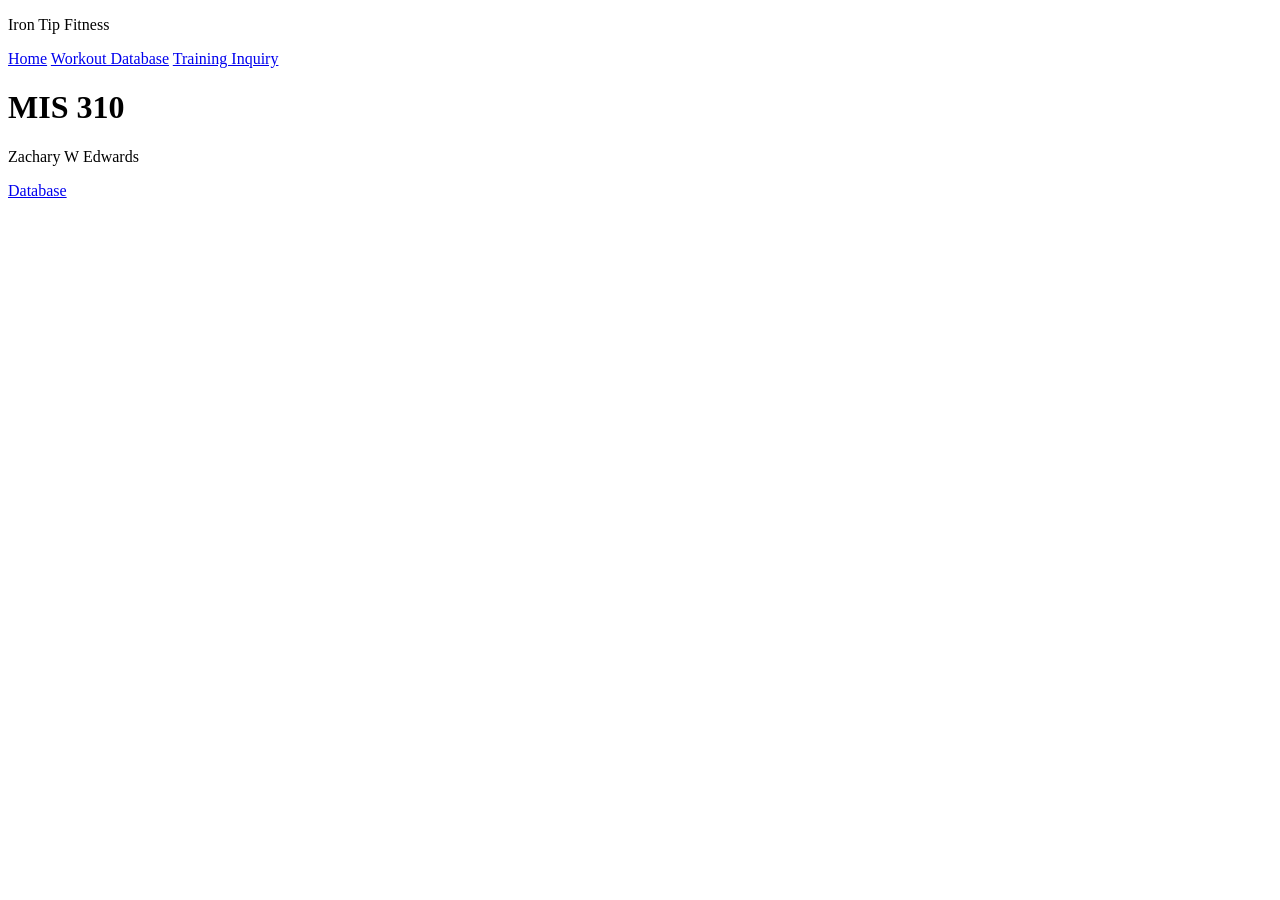
<file: index.html>
<!DOCTYPE html>
<html lang="en">
    <head>
        <title>MIS310</title>
        <meta name="viewport" content="width=device-width, initial-scale=1">
    </head>
    <body>
        <header class="site-header">
            <p class="site-name">Iron Tip Fitness</p>
            <nav class="site-nav">
                <a href="index.html" aria-current="page">Home</a>
                <a href="Basic_Workout_Database.html">Workout Database</a>
                <a href="Training_Inquiry.html">Training Inquiry</a>
            </nav>
        </header>
        <h1>MIS 310</h1>
        <p>Zachary W Edwards
            <nav>
                <a href="Basic_Workout_Database.html">Database</a>
            </nav>
        </p>
        
    </body>
</html>
</file>
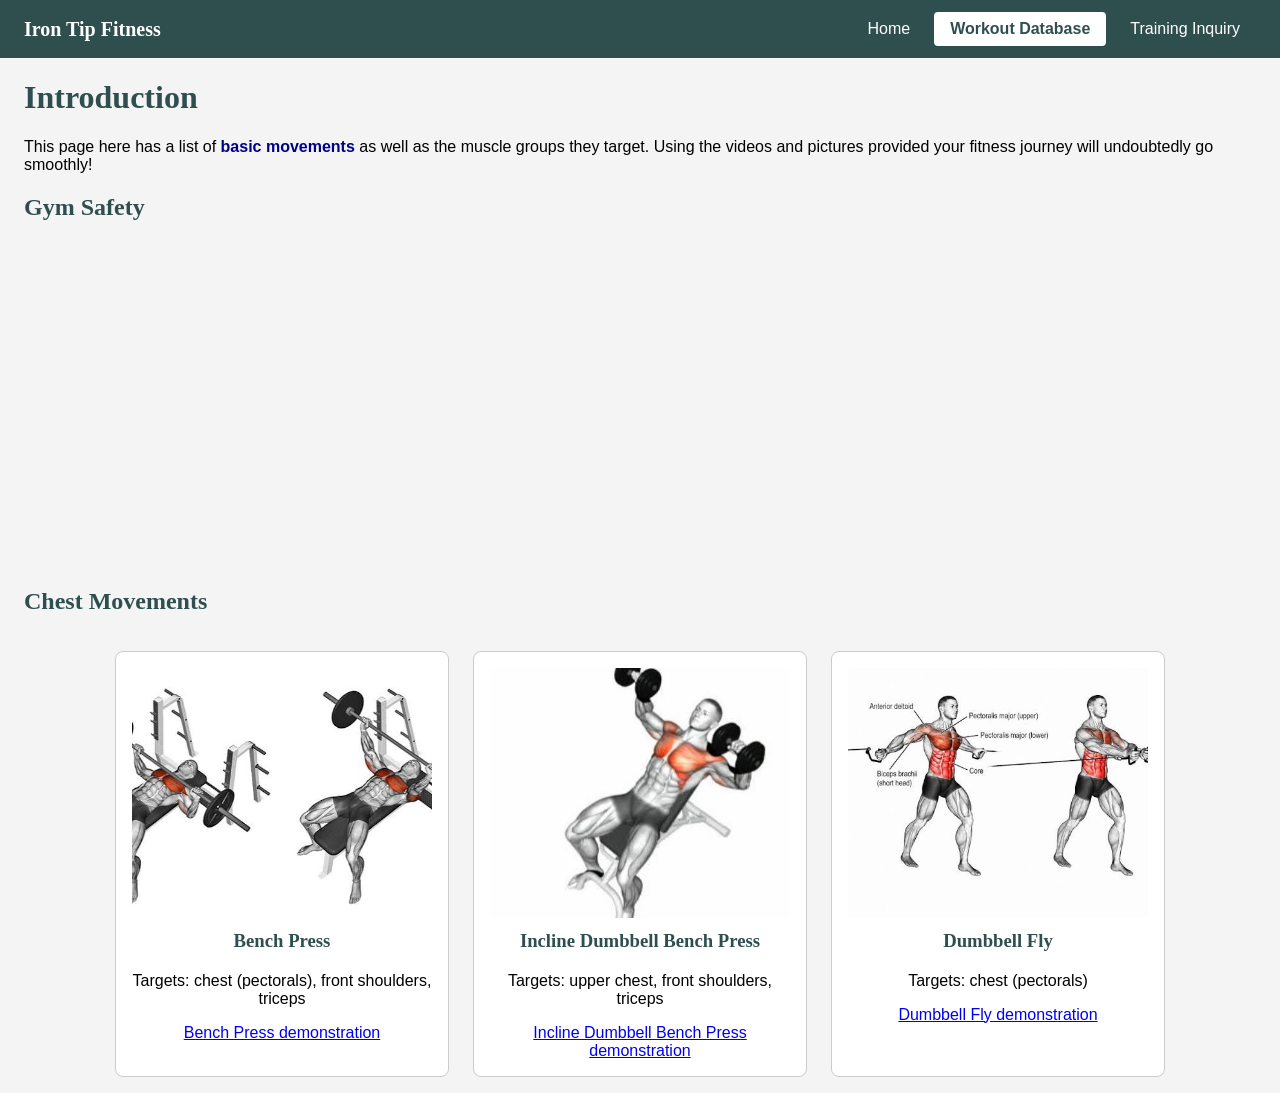
<file: Basic_Workout_Database.html>
<!Doctype html>
<html lang="en">

    <head>  
        <title>Workout Database</title>
        <link rel="stylesheet" href="css/styles.css">
        <meta name="viewport" content="width=device-width, initial-scale=1">
    </head>
   
   <body> 
    <header class="site-header">
        <p class="site-name">Iron Tip Fitness</p>
        <nav class="site-nav">
            <a href="index.html">Home</a>
            <a href="Basic_Workout_Database.html" aria-current="page">Workout Database</a>
            <a href="Training_Inquiry.html">Training Inquiry</a>
        </nav>
    </header>
        <h1>Introduction</h1>
        <p>This page here has a list of <span class="special">basic movements</span> as well as the muscle groups they target. Using the videos and pictures provided your fitness journey will undoubtedly go smoothly!</p>
        
        <h2>Gym Safety</h2>
        <iframe width="560" height="315" 
        src="https://www.youtube.com/embed/Xo_E02rizss" 
        title="7 Tips to Stay Safe at the Gym" 
        frameborder="0" 
        allow="accelerometer; autoplay; clipboard-write; encrypted-media; gyroscope; picture-in-picture" 
        allowfullscreen>
        </iframe> 
        
        <h2>Chest Movements</h2>
        <section class="exercise-list">
            <article class="exercise-card">
                <img src="Images/Bench_Press.jpeg" alt="This is called the bench press and has a full focus on your pectoral muscles" width="250" height="250" title="Bench Press demonstration">
                <h3>Bench Press</h3>
                <p>Targets: chest (pectorals), front shoulders, triceps</p>
                <a href="https://www.google.com/url?sa=t&source=web&rct=j&opi=89978449&url=https://www.youtube.com/shorts/hWbUlkb5Ms4&ved=2ahUKEwiygf-D--SWAxW34ckDHSw7HZMQ3aoNegQIExAN&usg=AOvVaw2WP-hVdRwlM07Y_pqXoDsx">Bench Press demonstration</a>
            </article>

            <article class="exercise-card">
                <img src="Images/Incline_DB_Bench.jpeg" alt="This workout is called the incline dumbbell bench press and has a focus on your upper pectoral muscles" width="250" height="250" title="Incline Dumbbell Bench Press demonstration">
                <h3>Incline Dumbbell Bench Press</h3>
                <p>Targets: upper chest, front shoulders, triceps</p>
                <a href="https://www.google.com/url?sa=t&source=web&rct=j&opi=89978449&url=https://www.youtube.com/shorts/PiJQPOiMua4&ved=2ahUKEwj08qb8_-SWAxUF6ckDHT6QNUwQ3aoNegQIERAN&usg=AOvVaw2X6qTZopBkWqbnUoVZJJiH">Incline Dumbbell Bench Press demonstration</a>
            </article>

            <article class="exercise-card">
                <img src="Images/Chest_flies.jpeg" alt="This workout is called the dumbbell fly and has a focus on your pectoral muscles" width="250" height="250" title="Dumbbell Fly demonstration">
                <h3>Dumbbell Fly</h3>
                <p>Targets: chest (pectorals)</p>
                <a href="https://www.google.com/url?sa=t&source=web&rct=j&opi=89978449&url=https://www.youtube.com/shorts/ozAhti8BK6s&ved=2ahUKEwjbp4PDgeWWAxWy6ckDHUhTLqAQ3aoNegQIExAO&usg=AOvVaw3Z-hawkwB0xetoRn0BA1gm">Dumbbell Fly demonstration</a>
            </article>
        </section>

    </body>
</file>
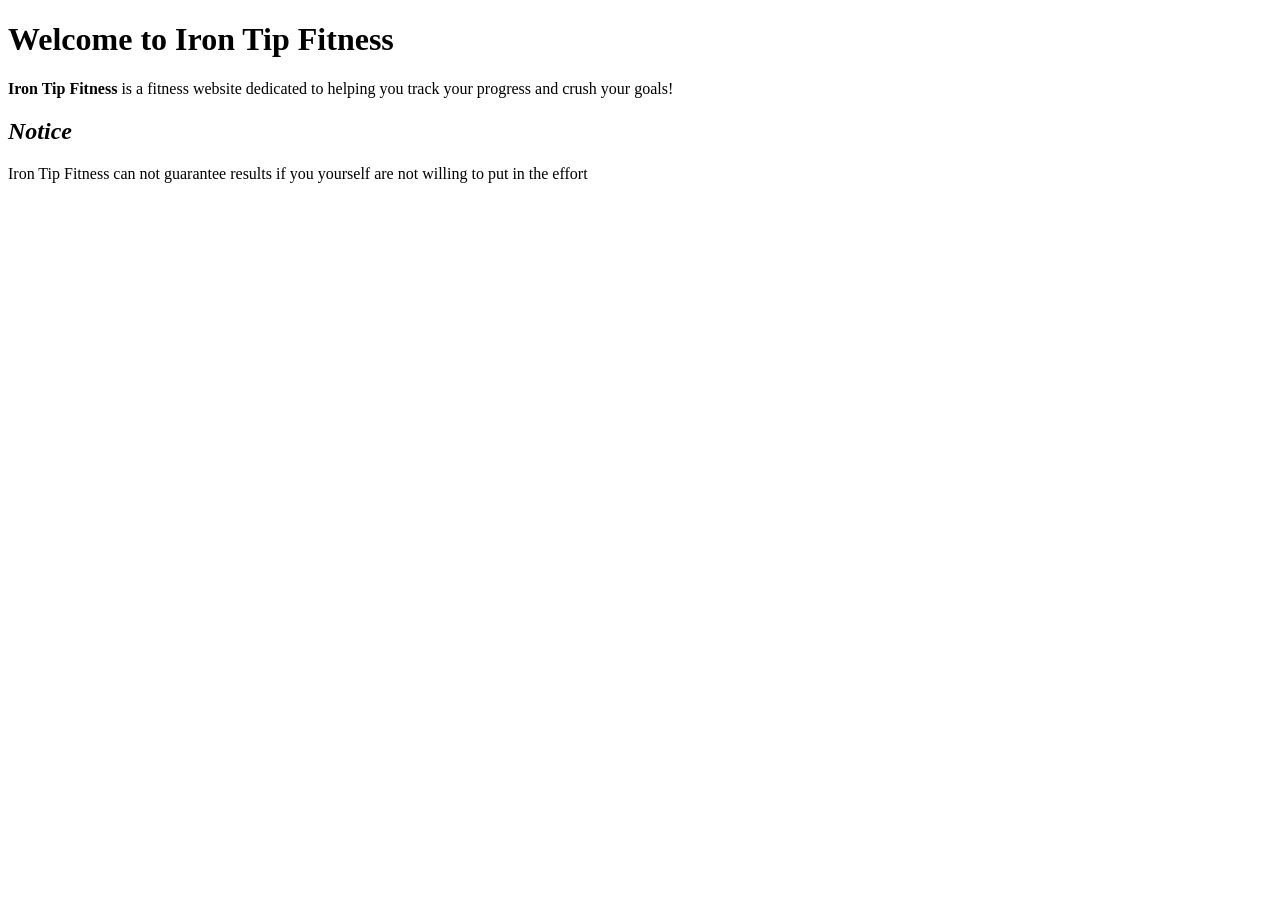
<file: Sep1.html>
<!DOCTYPE html>
<html lang="en">
<body>
    <h1>Welcome to Iron Tip Fitness</h1>
        <p><b>Iron Tip Fitness</b> is a fitness website dedicated to helping you track your progress and crush your goals!</p>
    <h2><i>Notice</i></h2>
        <p>Iron Tip Fitness can not guarantee results if you yourself are not willing to put in the effort</p>
</body>
</file>
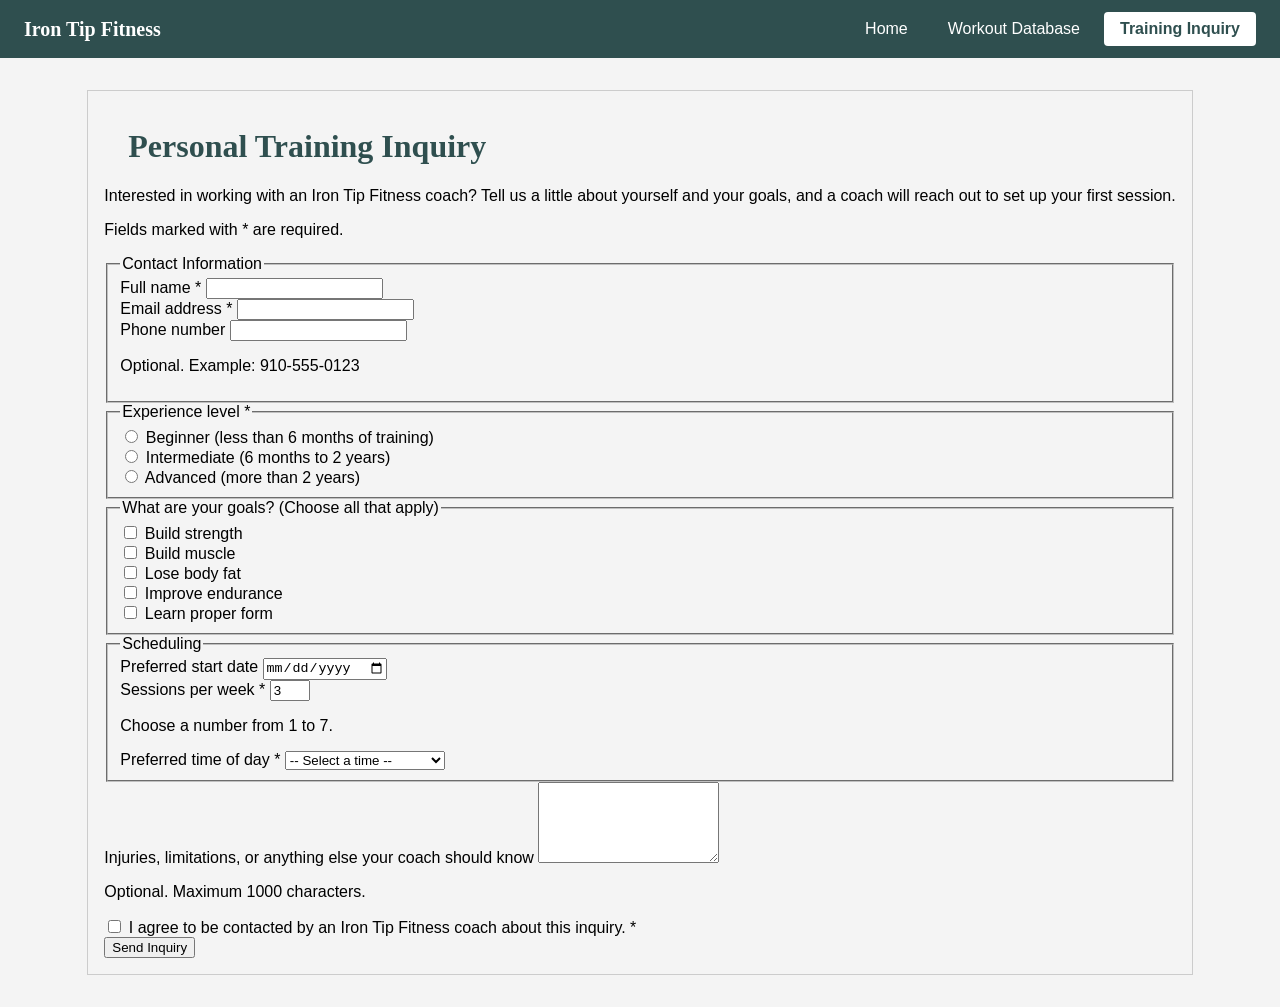
<file: Training_Inquiry.html>
<!DOCTYPE html>
<html lang="en">
    <head>
        <meta charset="UTF-8">
        <meta name="viewport" content="width=device-width, initial-scale=1.0">
        <title>Personal Training Inquiry | Iron Tip Fitness</title>
        <link rel="stylesheet" href="css/styles.css">
    </head>
    <body>
        <a class="skip-link" href="#main-content">Skip to main content</a>
        <header class="site-header">
            <p class="site-name">Iron Tip Fitness</p>
            <nav class="site-nav" aria-label="Main">
                <a href="index.html">Home</a>
                <a href="Basic_Workout_Database.html">Workout Database</a>
                <a href="training_inquiry.html" aria-current="page">Training Inquiry</a>
            </nav>
        </header>

        <main id="main-content">
            <h1>Personal Training Inquiry</h1>
            <p>Interested in working with an Iron Tip Fitness coach? Tell us a little about yourself and your goals, and a coach will reach out to set up your first session.</p>
            <p>Fields marked with <span class="required-mark" aria-hidden="true">*</span> are required.</p>

            <form class="inquiry-form" method="post" action="https://miswebapps.uncw.edu/mis310/form-submit.aspx">
                <fieldset>
                    <legend>Contact Information</legend>

                    <div class="form-field">
                        <label for="full-name">Full name <span class="required-mark" aria-hidden="true">*</span></label>
                        <input type="text" id="full-name" name="full_name" autocomplete="name" required>
                    </div>

                    <div class="form-field">
                        <label for="email">Email address <span class="required-mark" aria-hidden="true">*</span></label>
                        <input type="email" id="email" name="email" autocomplete="email" required>
                    </div>

                    <div class="form-field">
                        <label for="phone">Phone number</label>
                        <input type="tel" id="phone" name="phone" autocomplete="tel" aria-describedby="phone-hint">
                        <p class="hint" id="phone-hint">Optional. Example: 910-555-0123</p>
                    </div>
                </fieldset>

                <fieldset>
                    <legend>Experience level <span class="required-mark" aria-hidden="true">*</span></legend>
                    <div class="choice">
                        <input type="radio" id="level-beginner" name="experience_level" value="Beginner" required>
                        <label for="level-beginner">Beginner (less than 6 months of training)</label>
                    </div>
                    <div class="choice">
                        <input type="radio" id="level-intermediate" name="experience_level" value="Intermediate">
                        <label for="level-intermediate">Intermediate (6 months to 2 years)</label>
                    </div>
                    <div class="choice">
                        <input type="radio" id="level-advanced" name="experience_level" value="Advanced">
                        <label for="level-advanced">Advanced (more than 2 years)</label>
                    </div>
                </fieldset>

                <fieldset>
                    <legend>What are your goals? (Choose all that apply)</legend>
                    <div class="choice">
                        <input type="checkbox" id="goal-strength" name="goals" value="Build strength">
                        <label for="goal-strength">Build strength</label>
                    </div>
                    <div class="choice">
                        <input type="checkbox" id="goal-muscle" name="goals" value="Build muscle">
                        <label for="goal-muscle">Build muscle</label>
                    </div>
                    <div class="choice">
                        <input type="checkbox" id="goal-fat-loss" name="goals" value="Lose body fat">
                        <label for="goal-fat-loss">Lose body fat</label>
                    </div>
                    <div class="choice">
                        <input type="checkbox" id="goal-endurance" name="goals" value="Improve endurance">
                        <label for="goal-endurance">Improve endurance</label>
                    </div>
                    <div class="choice">
                        <input type="checkbox" id="goal-form" name="goals" value="Learn proper form">
                        <label for="goal-form">Learn proper form</label>
                    </div>
                </fieldset>

                <fieldset>
                    <legend>Scheduling</legend>

                    <div class="form-field">
                        <label for="start-date">Preferred start date</label>
                        <input type="date" id="start-date" name="start_date">
                    </div>

                    <div class="form-field">
                        <label for="sessions">Sessions per week <span class="required-mark" aria-hidden="true">*</span></label>
                        <input type="number" id="sessions" name="sessions_per_week" min="1" max="7" value="3" required aria-describedby="sessions-hint">
                        <p class="hint" id="sessions-hint">Choose a number from 1 to 7.</p>
                    </div>

                    <div class="form-field">
                        <label for="training-time">Preferred time of day <span class="required-mark" aria-hidden="true">*</span></label>
                        <select id="training-time" name="training_time" required>
                            <option value="">-- Select a time --</option>
                            <option value="Early morning (5-8 AM)">Early morning (5-8 AM)</option>
                            <option value="Midday (11 AM-2 PM)">Midday (11 AM-2 PM)</option>
                            <option value="Evening (5-8 PM)">Evening (5-8 PM)</option>
                            <option value="Flexible">Flexible</option>
                        </select>
                    </div>
                </fieldset>

                <div class="form-field">
                    <label for="notes">Injuries, limitations, or anything else your coach should know</label>
                    <textarea id="notes" name="notes" rows="5" maxlength="1000"></textarea>
                    <p class="hint" id="notes-hint">Optional. Maximum 1000 characters.</p>
                </div>

                <div class="choice">
                    <input type="checkbox" id="contact-consent" name="contact_consent" value="Yes" required>
                    <label for="contact-consent">I agree to be contacted by an Iron Tip Fitness coach about this inquiry. <span class="required-mark" aria-hidden="true">*</span></label>
                </div>

                <button type="submit">Send Inquiry</button>
            </form>
        </main>
    </body>
</html>
</file>
<file: css/styles.css>
body {
    font-family: Arial, sans-serif;
    margin: 0;
    padding: 0;
    background-color: #f4f4f4;
    color: black
}

h1, h2, h3 {
    font-family: Georgia, serif;
    font-weight: bold;
    background-color: #f4f4f4;
    color: darkslategray
}

main {
    margin: 2rem auto;
    padding: 1rem;
    max-width: fit-content;
    border: 1px solid #ccc;
}
.special {
    color: darkblue;
    font-weight: bold;
}
.exercise-list {
    display: flex;
    flex-wrap: wrap;
    justify-content: center;
    gap: 1.5rem;
    padding: 1rem;
}

/* Flexbox (column): stacks each card's image, name, details, and link,
   and pushes the link to the bottom so every card lines up */
.exercise-card {
    display: flex;
    flex-direction: column;
    align-items: center;
    flex: 1 1 250px;
    max-width: 300px;
    padding: 1rem;
    background-color: white;
    border: 1px solid #ccc;
    border-radius: 8px;
    text-align: center;
}

.exercise-card img {
    width: 100%;
    height: 250px;
    object-fit: cover;
    border-radius: 4px;
}

.exercise-card h3 {
    background-color: white;
    margin: 0.75rem 0 0.25rem;
}
.skip-link {
    position: absolute;
    top: 0;
    left: 1rem;
    transform: translateY(-150%);
    padding: 0.5rem 1rem;
    background-color: darkslategray;
    color: white;
    font-weight: bold;
    border-radius: 0 0 4px 4px;
    z-index: 100;
    }
.site-header {
    display: flex;
    flex-wrap: wrap;
    justify-content: space-between;
    align-items: center;
    gap: 0.5rem 1.5rem;
    padding: 0.75rem 1.5rem;
    background-color: darkslategray;
}

.site-name {
    margin: 0;
    font-family: Georgia, serif;
    font-size: 1.25rem;
    font-weight: bold;
    color: white;
}

.site-nav {
    display: flex;
    flex-wrap: wrap;
    gap: 0.5rem;
}

.site-nav a {
    padding: 0.5rem 1rem;
    border-radius: 4px;
    color: white;
    text-decoration: none;
}

.site-nav a:hover,
.site-nav a:focus {
    background-color: rgba(255, 255, 255, 0.2);
}

.site-nav a[aria-current="page"] {
    background-color: white;
    color: darkslategray;
    font-weight: bold;
}

/* Keep page text off the screen edges now that body has no padding */
h1, h2, body > p {
    padding: 0 1.5rem;
}

/* The embedded video never grows wider than the screen */
iframe {
    display: block;
    max-width: 100%;
    margin: 0 auto 2rem;
}

/* Small screens (phones): stack the header, give nav links full-width
   tap targets, and let each exercise card use the whole row */
@media (max-width: 600px) {
    .site-header {
        flex-direction: column;
        align-items: stretch;
        text-align: center;
        padding: 0.75rem 1rem;
    }

    .site-nav {
        flex-direction: column;
    }

    .site-nav a {
        padding: 0.75rem;
        background-color: rgba(255, 255, 255, 0.1);
    }

    .exercise-list {
        padding: 1rem 0.5rem;
    }

    .exercise-card {
        max-width: none;
    }

    h1, h2, body > p {
        padding: 0 1rem;
    }

    iframe {
        height: auto;
        aspect-ratio: 16 / 9;
    }
}
</file>
